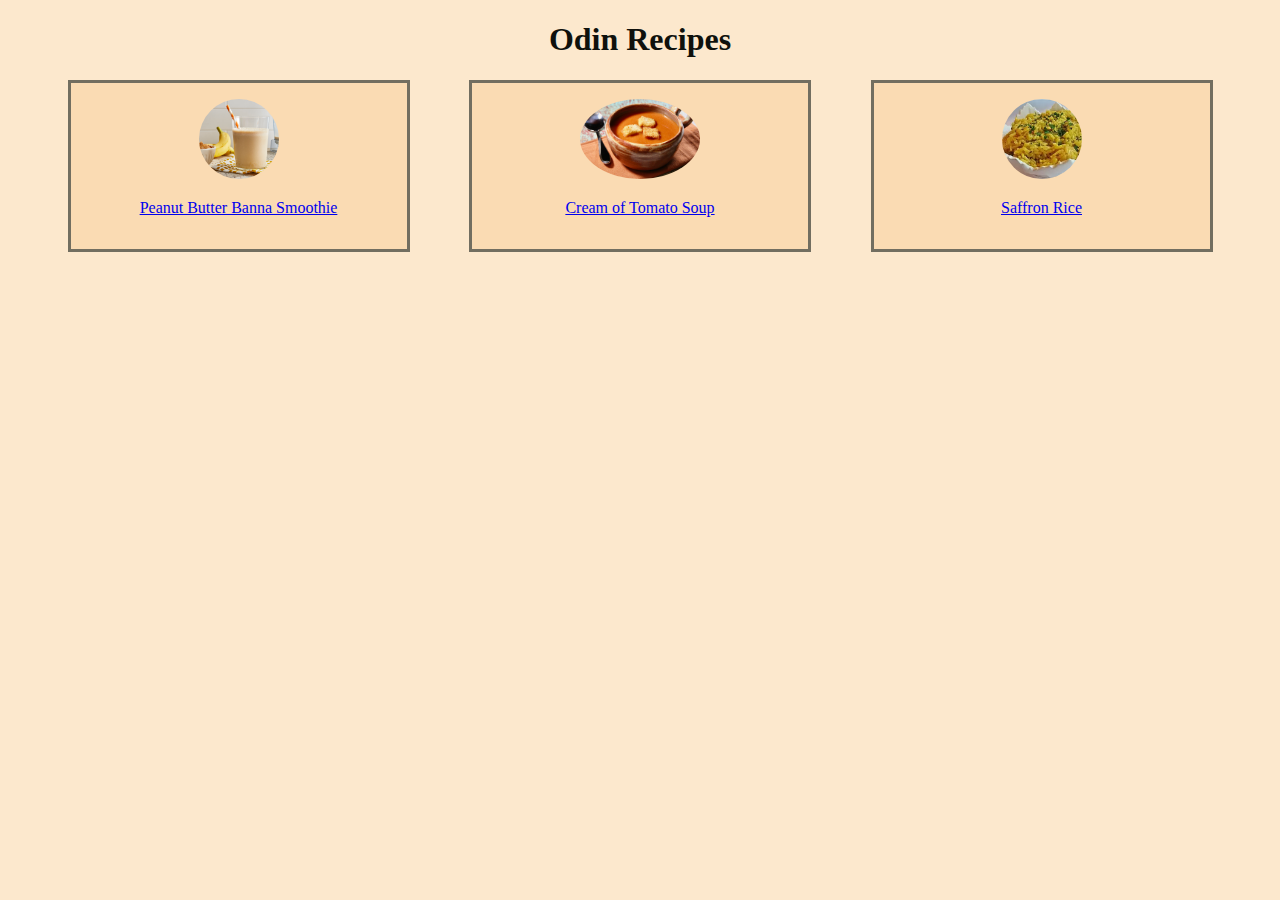
<file: index.html>
<!DOCTYPE html>
<html lang="en">

<head>
    <meta charset="UTF-8">
    <meta http-equiv="X-UA-Compatible" content="IE=edge">
    <meta name="viewport" content="width=device-width, initial-scale=1.0">
    <link rel="stylesheet" href="assests/style.css">
    <title>Odin Recipes</title>
</head>

<body>
    <div>
        <h1>Odin Recipes</h1>
    </div>

    <div class="cardRow">
        <div class="recipeCard">
            <img class="preview" src="assests/smoothie.jpeg" alt="PeanutButter Banana Smoothie">
            <p><a href="smoothie.html">Peanut Butter Banna Smoothie</a></p>
        </div>
        <div class="recipeCard">
            <img class="preview" src="assests/soup.jpeg" alt="Tomato Soup">
            <p> <a href="tomatoSoup.html">Cream of Tomato Soup</a>
            </p>
        </div>
        <div class="recipeCard">
            <img class="preview" src="assests/saffronRicejpeg" alt="Saffron Rice">
            <p> <a href="saffronRice.html">Saffron Rice</a>
            </p>
        </div>
    </div>


</body>

</html>
</file>
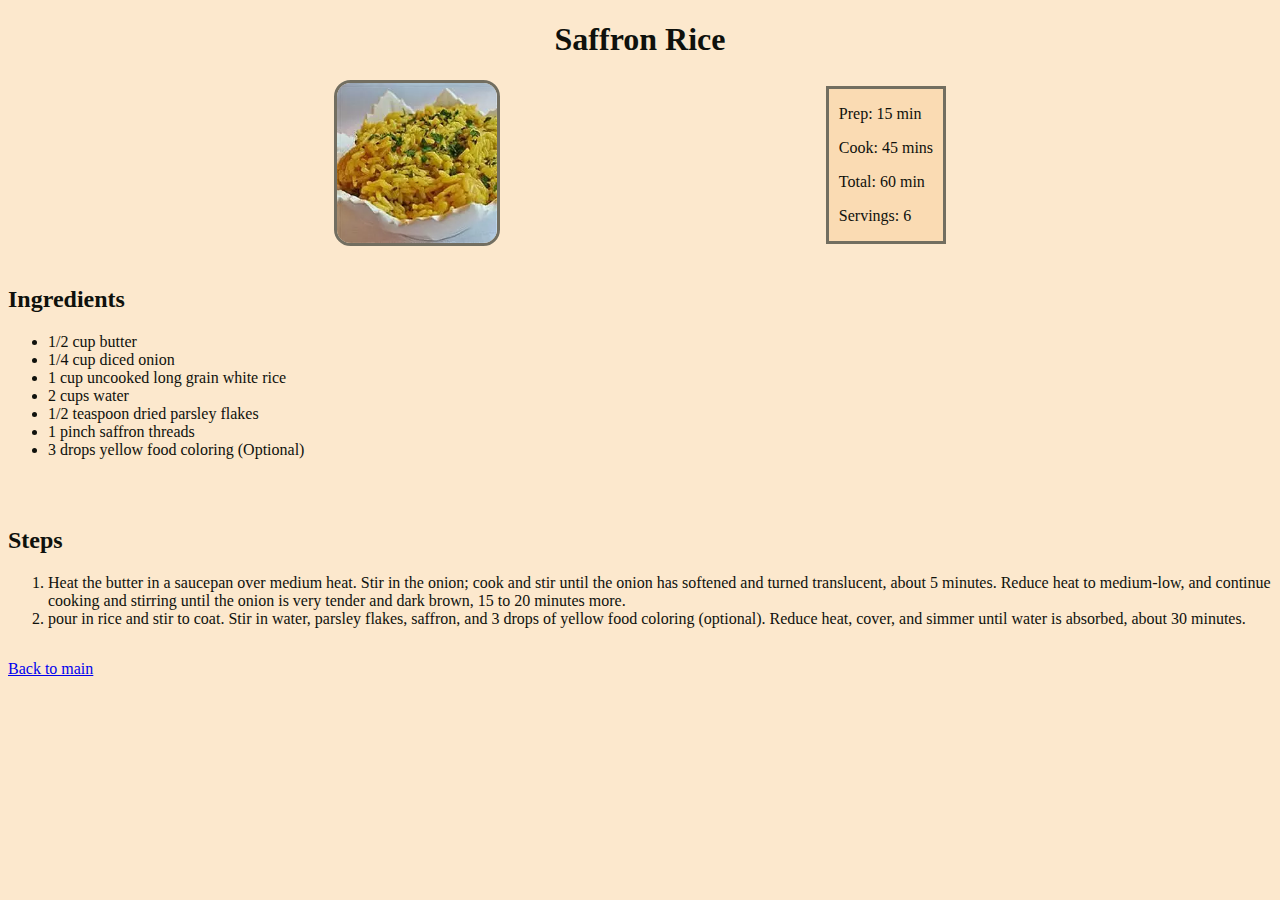
<file: saffronRice.html>
<!DOCTYPE html>
<html lang="en">

<head>
    <meta charset="UTF-8">
    <meta http-equiv="X-UA-Compatible" content="IE=edge">
    <meta name="viewport" content="width=device-width, initial-scale=1.0">
    <link rel="stylesheet" href="assests/style.css">
    <title>Saffron Rice</title>
</head>

<body>
    <h1>Saffron Rice</h1>
    <div class="description">
        <div class="imgDiv">
            <img class="pic" src="assests/saffronRicejpeg" alt="Saffron Rice">
        </div>
        <div class="info">
            <p>Prep: 15 min</p>
            <p>Cook: 45 mins</p>
            <p>Total: 60 min</p>
            <p>Servings: 6</p>
        </div>

    </div>
    </div>

    <div class="ingredients">
        <h2>Ingredients</h2>
        <ul>
            <li>1/2 cup butter</li>
            <li>1/4 cup diced onion</li>
            <li>1 cup uncooked long grain white rice</li>
            <li>2 cups water</li>
            <li>1/2 teaspoon dried parsley flakes</li>
            <li>1 pinch saffron threads</li>
            <li>3 drops yellow food coloring (Optional) </li>
        </ul>
    </div>

    <div class="steps">
        <h2>Steps</h2>
        <ol>
            <li>
                Heat the butter in a saucepan over medium heat. Stir in the onion;
                cook and stir until the onion has softened and turned translucent,
                about 5 minutes. Reduce heat to medium-low, and continue cooking and stirring until
                the onion is very tender and dark brown, 15 to 20 minutes more.
            </li>
            <li>
                pour in rice and stir to coat. Stir in water, parsley flakes, saffron, and 3
                drops of yellow food coloring (optional). Reduce heat, cover,
                and simmer until water is absorbed, about 30 minutes.
            </li>
        </ol>
    </div>

    <a href="index.html"> Back to main</a>
</body>

</html>
</file>
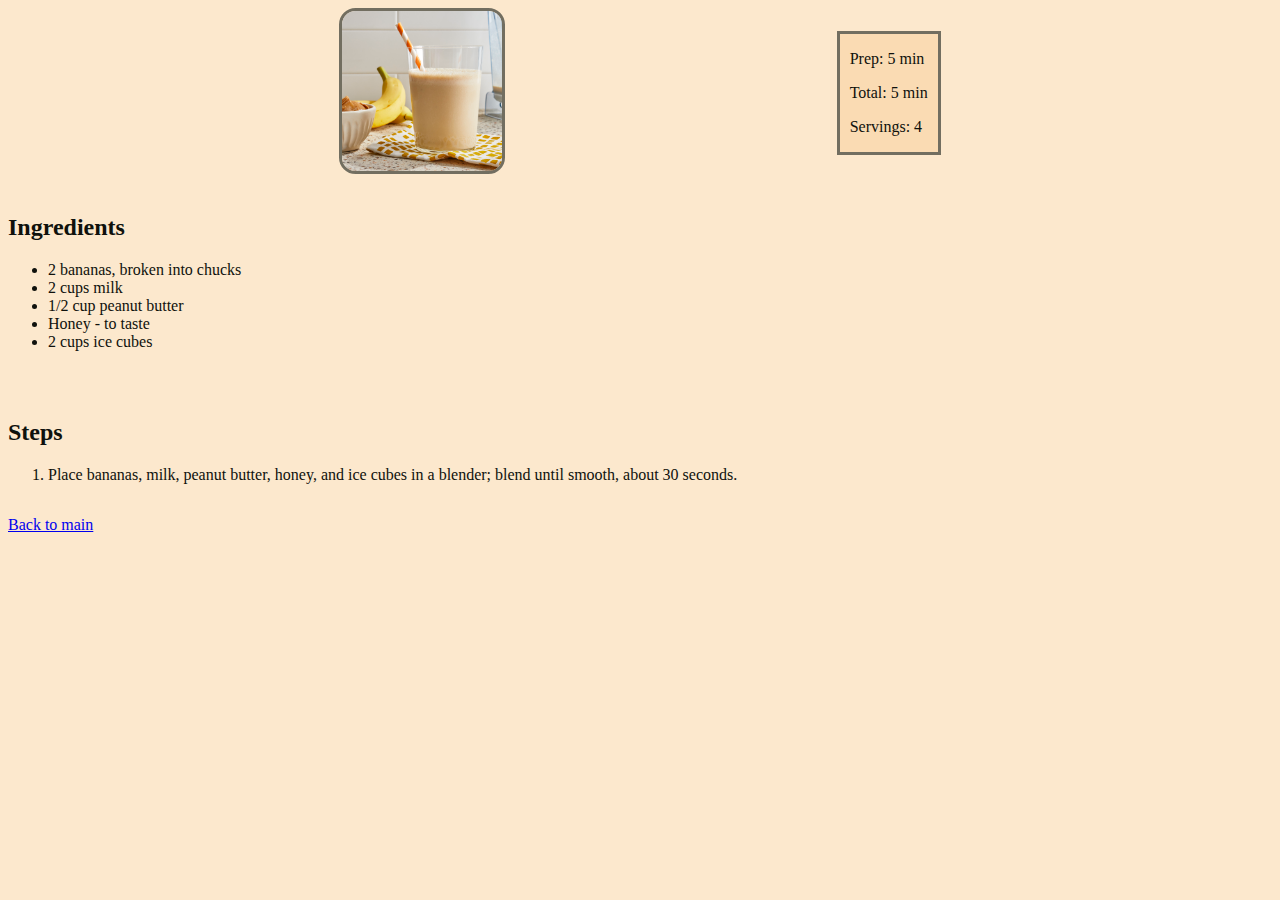
<file: smoothie.html>
<!DOCTYPE html>
<html lang="en">

<head>
    <meta charset="UTF-8">
    <meta http-equiv="X-UA-Compatible" content="IE=edge">
    <meta name="viewport" content="width=device-width, initial-scale=1.0">
    <link rel="stylesheet" href="assests/style.css">
    <title>Peanut Butter Banna Smoothie </title>
</head>

<body>
    <div class="description">
        <div class="imgDiv">
            <img class="pic" src="assests/smoothie.jpeg" alt="Peanut Butter Banana Smoothie">
        </div>
        <div class="info">
            <p>Prep: 5 min</p>
            <p>Total: 5 min</p>
            <p>Servings: 4</p>

        </div>
    </div>

    <div class="ingredients">
        <h2>Ingredients</h2>
        <ul>
            <li>2 bananas, broken into chucks</li>
            <li>2 cups milk</li>
            <li>1/2 cup peanut butter</li>
            <li>Honey - to taste</li>
            <li>2 cups ice cubes</li>
        </ul>
    </div>

    <div class="steps">
        <h2>Steps</h2>
        <ol>
            <li>Place bananas, milk, peanut butter, honey, and
                ice cubes in a blender; blend until smooth, about
                30 seconds.</li>
        </ol>
    </div>
    <a href="index.html"> Back to main</a>
</body>

</html>
</file>
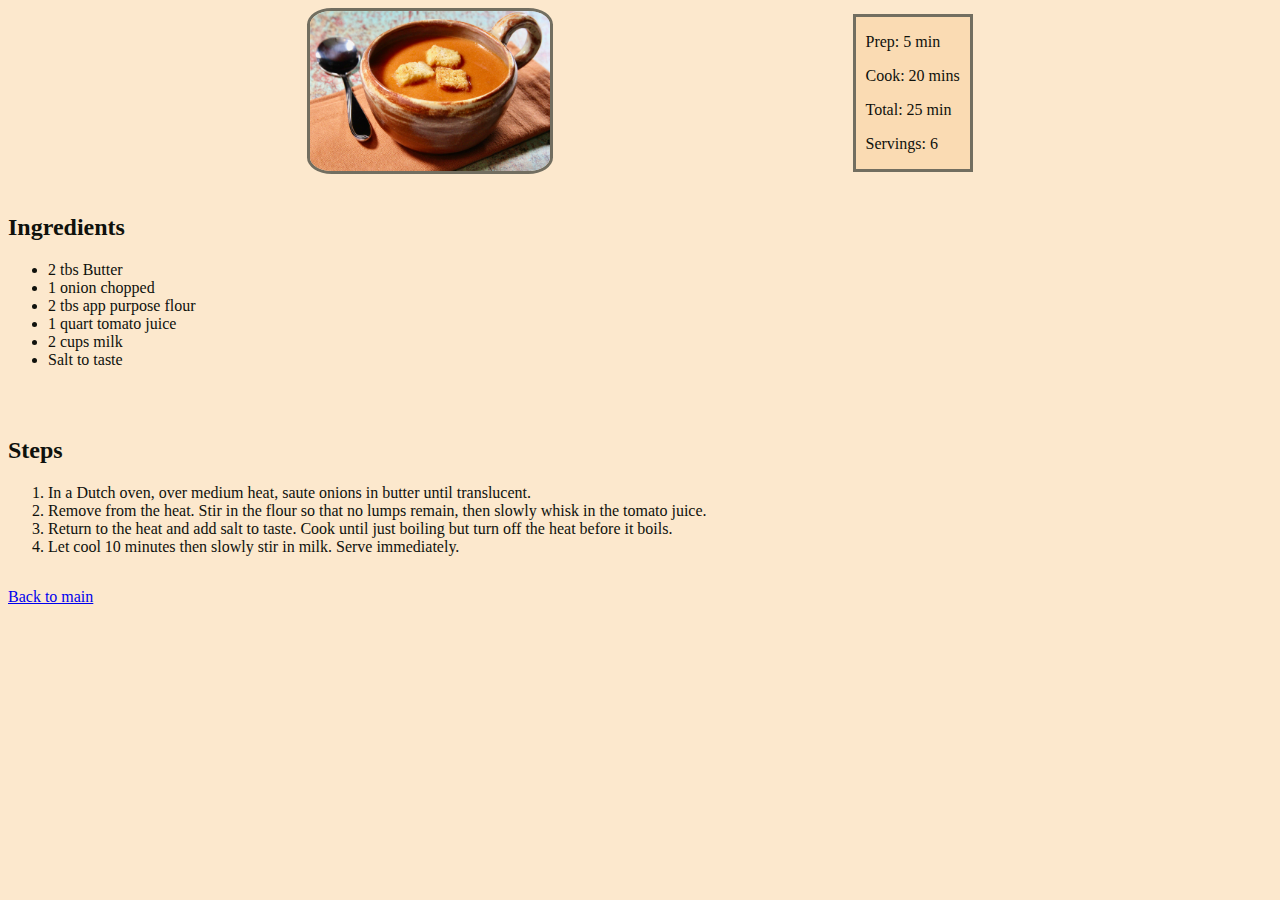
<file: tomatoSoup.html>
<!DOCTYPE html>
<html lang="en">

<head>
    <meta charset="UTF-8">
    <meta http-equiv="X-UA-Compatible" content="IE=edge">
    <meta name="viewport" content="width=device-width, initial-scale=1.0">
    <link rel="stylesheet" href="assests/style.css">
    <title>Cream of Tomato Soup</title>
</head>

<body>

    <div class="description">
        <div class="imgDiv">
            <img class="pic" src="assests/soup.jpeg" alt="Tomato Soup">
        </div>
        <div class="info">
            <p>Prep: 5 min</p>
            <p>Cook: 20 mins</p>
            <p>Total: 25 min</p>
            <p>Servings: 6</p>
        </div>

    </div>
    </div>

    <div class="ingredients">
        <h2>Ingredients</h2>
        <ul>
            <li>2 tbs Butter</li>
            <li>1 onion chopped</li>
            <li>2 tbs app purpose flour</li>
            <li>1 quart tomato juice</li>
            <li>2 cups milk</li>
            <li>Salt to taste</li>
        </ul>
    </div>

    <div class="steps">
        <h2>Steps</h2>
        <ol>
            <li>In a Dutch oven, over medium heat, saute onions in butter until translucent.</li>
            <li>Remove from the heat. Stir in the flour so that no lumps remain, then slowly whisk in the tomato juice.
            </li>
            <li>Return to the heat and add salt to taste. Cook until just boiling but turn off the heat before it boils.
            </li>
            <li>Let cool 10 minutes then slowly stir in milk. Serve immediately.</li>
        </ol>
    </div>
    <a href="index.html"> Back to main</a>
</body>

</html>
</file>
<file: assests/style.css>
.pic {
    border-radius: 10%;
    border: 3px solid #726E60;
    height: 10em;
}

.info {
    background-color: #FADBB3;
    border: 3px solid #726E60;
    padding: 0 10px;
}

.ingredients {
    text-align: left;
    padding: 1em 0;

}

.steps {
    padding: 1em 0;
}

.recipeCard {
    border: 3px solid #726E60;
    padding: 1em 10px;
    width: 25%;
    text-align: center;
    background-color: #FADBB3;
}

.description {
    display: flex;
    justify-content: space-evenly;
    align-items: center;
}

.cardRow {
    display: flex;
    justify-content: space-evenly;
}

h1 {
    text-align: center;
}

.preview {
    border-radius: 50%;
    height: 5em;
}

body {
    background-color: #FCE8CD;
    color: #0F110C;
}
</file>
